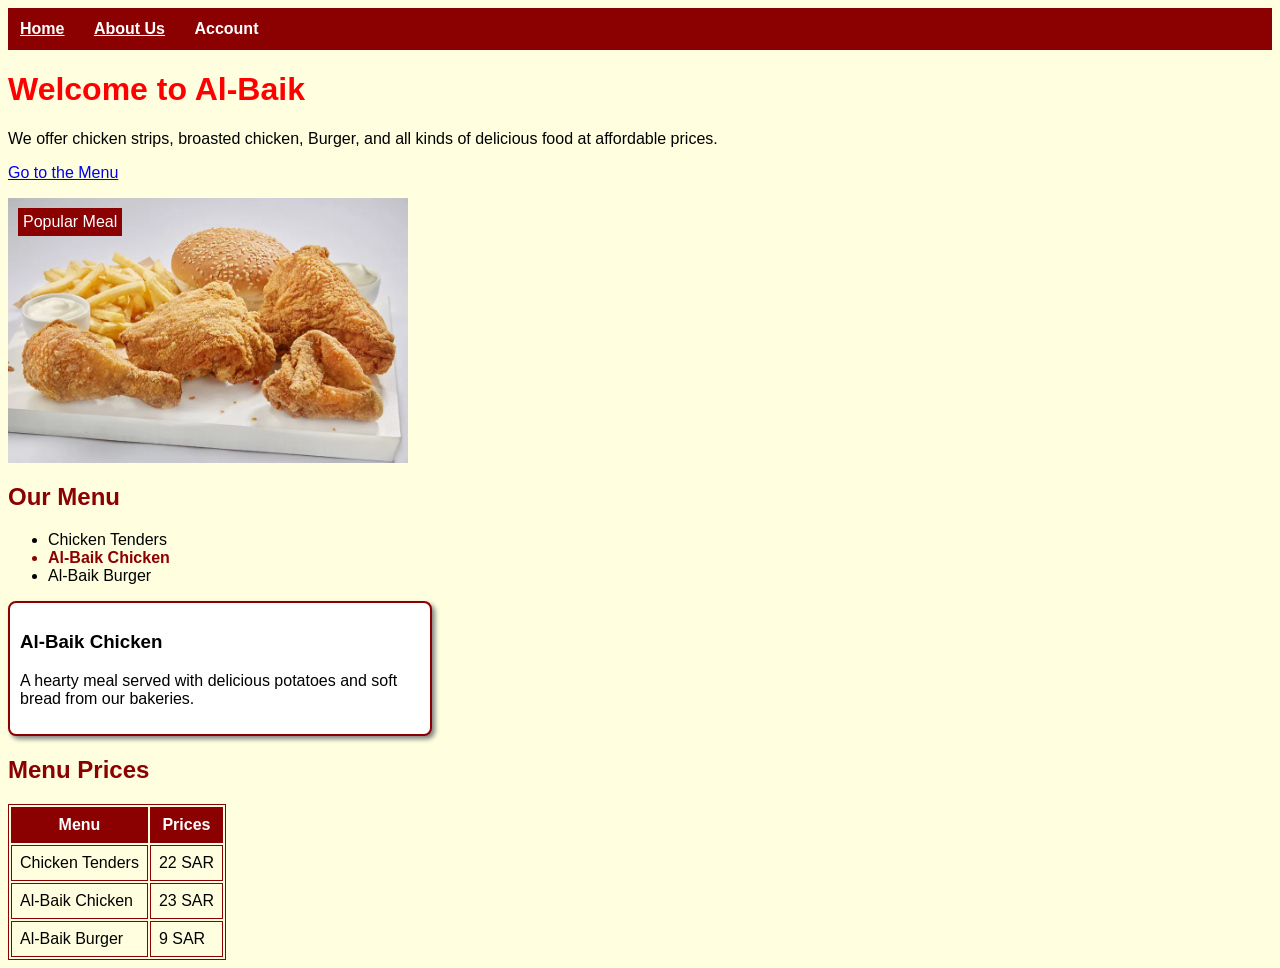
<file: index.html>
<!DOCTYPE html>
<html>
<head>
    <title>Al-Baik</title>
    <link rel="stylesheet" type="text/css" href="styles.css" />
    <style type="text/css">
        h2 {
            color: darkred;
        }
    </style>
</head>
<body>
    <nav>
        <ul>
            <li><a href="index.html">Home</a></li>
            <li><a href="about.html">About Us</a></li>
            <li>
                Account
                <ul>
                    <li><a href="login.html">Login</a></li>
                    <li><a href="signUp.html">Sign Up</a></li>
                </ul>
            </li>
        </ul>
    </nav>
    <header>
        <h1 style="color:red;">Welcome to Al-Baik</h1>

        <p>
            We offer chicken strips, broasted chicken, Burger,
            and all kinds of delicious food at affordable prices.
        </p>
    </header>
    <p>
        <a href="#Prices"> Go to the Menu</a>
    </p>
    <div class="food-box">
        <a href="about.html">
            <img src="Al-BaikMenu.jpg.webp" alt="One of our food Al-Baik chicken" width="400" height="265" class="food-image" />
        </a>
        <span class="food-label">Popular Meal</span>
    </div>
    <section>
        <h2>Our Menu</h2>

        <ul>
            <li>Chicken Tenders</li>
            <li class="featured">Al-Baik Chicken</li>
            <li>Al-Baik Burger</li>
        </ul>

        <article>
            <h3>Al-Baik Chicken</h3>
            <p>A hearty meal served with delicious potatoes and soft bread from our bakeries.</p>
        </article>

        <h2 id="Prices">Menu Prices</h2>

        <table>
            <tr>
                <th>Menu</th>
                <th>Prices</th>
            </tr>
            <tr>
                <td>Chicken Tenders</td>
                <td>22 SAR</td>
            </tr>
            <tr>
                <td>Al-Baik Chicken</td>
                <td>23 SAR</td>
            </tr>
            <tr>
                <td>Al-Baik Burger</td>
                <td>9 SAR</td>
            </tr>
        </table>
    </section>

</body>
</html>
</file>
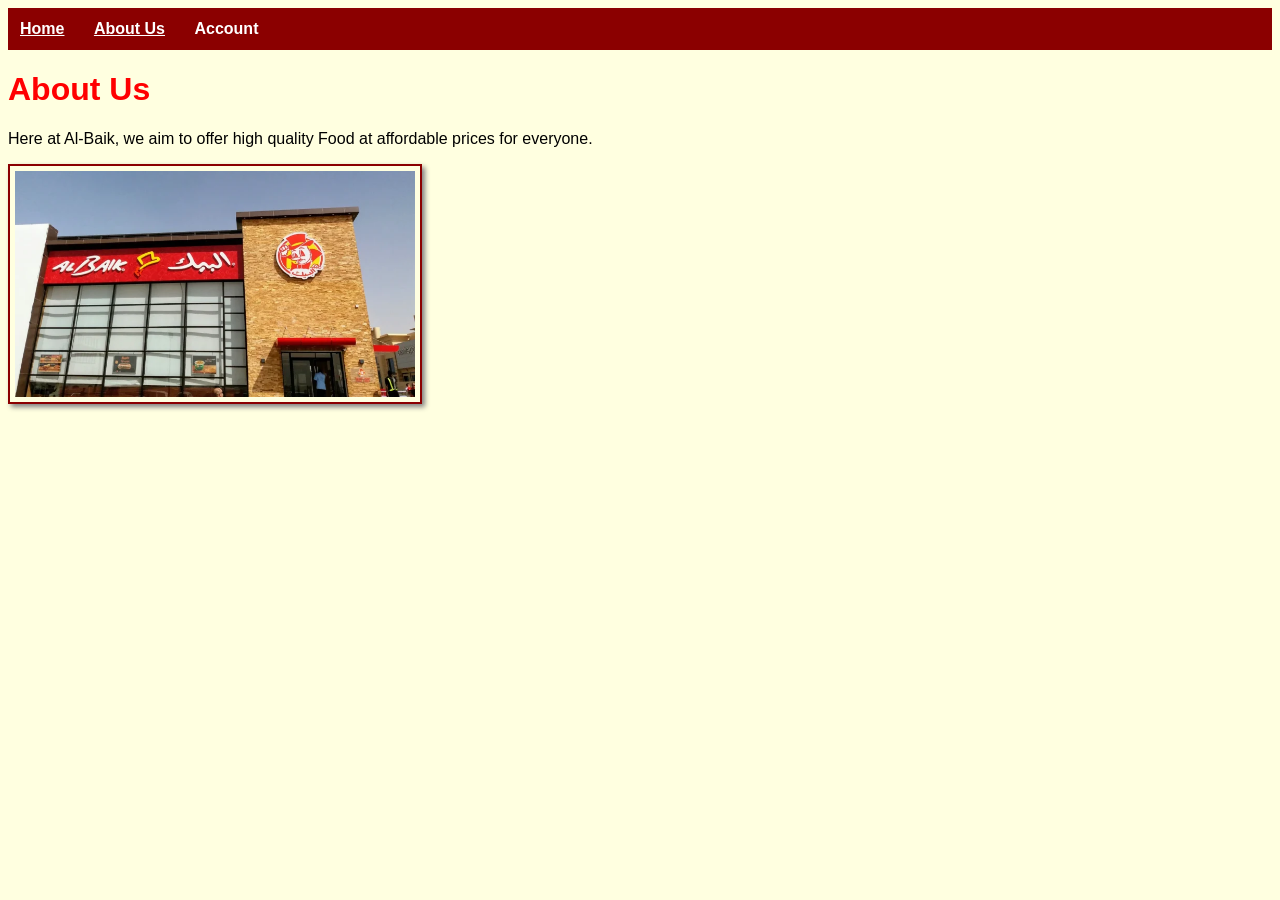
<file: about.html>
<!DOCTYPE html>
<html>
<head>
    <title>About Al-Baik</title>
    <link rel="stylesheet" type="text/css" href="styles.css" />
</head>
<body>
    <nav>
        <ul>
            <li><a href="index.html">Home</a></li>
            <li><a href="about.html">About Us</a></li>
            <li>
                Account
                <ul>
                    <li><a href="login.html">Login</a></li>
                    <li><a href="signUp.html">Sign Up</a></li>
                </ul>
            </li>
        </ul>
    </nav>
    <header>
        <h1 style="color:red;">About Us</h1>
        <p>Here at Al-Baik, we aim to offer high quality Food at affordable prices for everyone.</p>
    </header>

    <img src="Albaik-Restaurant.webp" alt="Al-Baik Resturant" width="400" height="226" class="about-photo" />

</body>
</html>
</file>
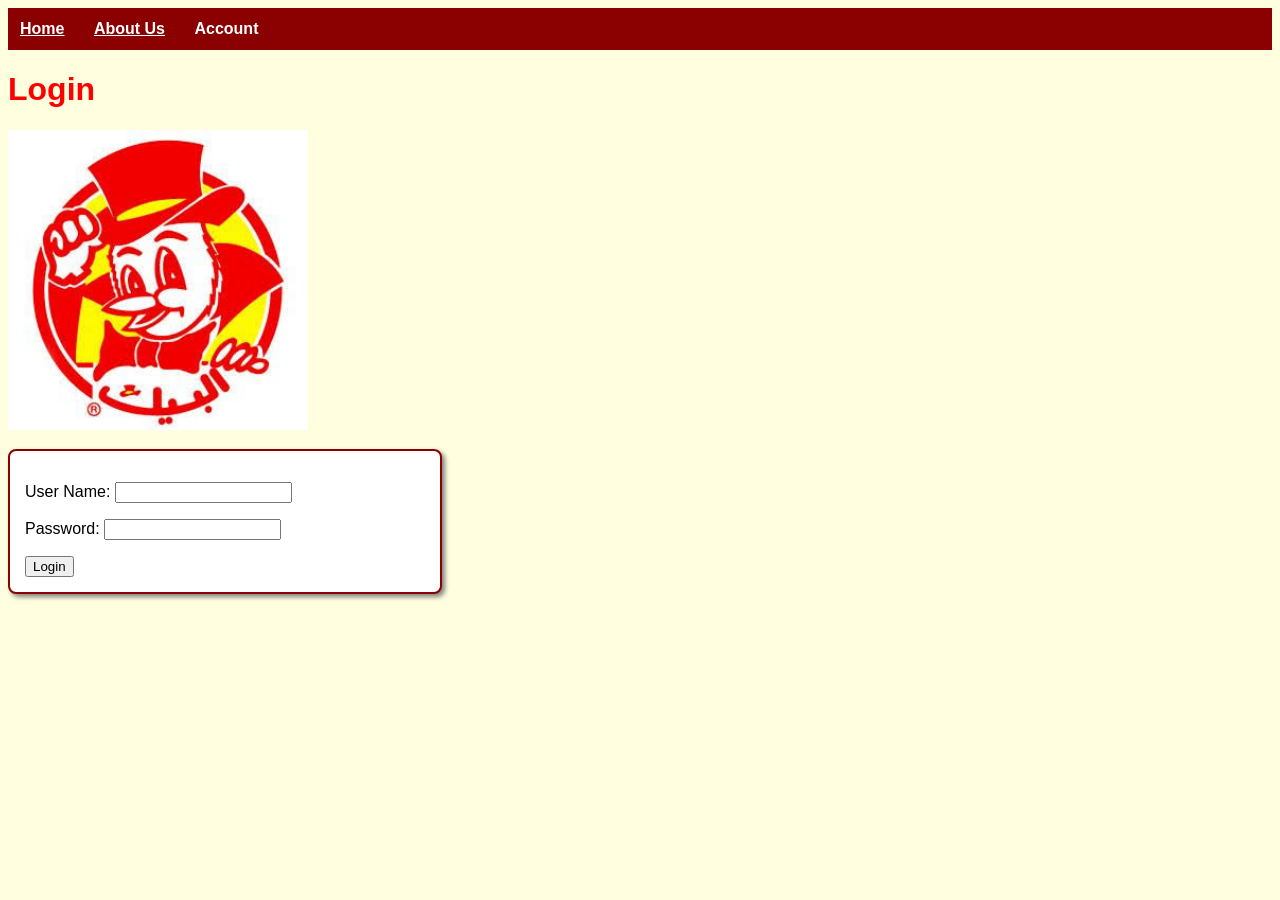
<file: login.html>
<!DOCTYPE html>
<html>
<head>
    <title>Al-Baik - Login</title>
    <link rel="stylesheet" type="text/css" href="styles.css" />
</head>
<body>
    <nav>
        <ul>
            <li><a href="index.html">Home</a></li>
            <li><a href="about.html">About Us</a></li>
            <li>
                Account
                <ul>
                    <li><a href="login.html">Login</a></li>
                    <li><a href="signUp.html">Sign Up</a></li>
                </ul>
            </li>
        </ul>
    </nav>
    <header>
        <h1 style="color:red;">Login</h1>
    </header>

    <a href="about.html">
        <img src="Al-Baik Logo.jpg" alt="Al-Baik Logo" width="300" height="300" />
    </a>
    <form method="post">
        <p>
            <label for="UserName"> User Name: </label>
            <input type="text" id="UserName" name="UserName" />
        </p>
        <p>
            <label for="Password">Password: </label>
            <input type="password" id="Password" name="Password" />
        </p>
        <input type="submit" value="Login" />
    </form>

</body>
</html>
</file>
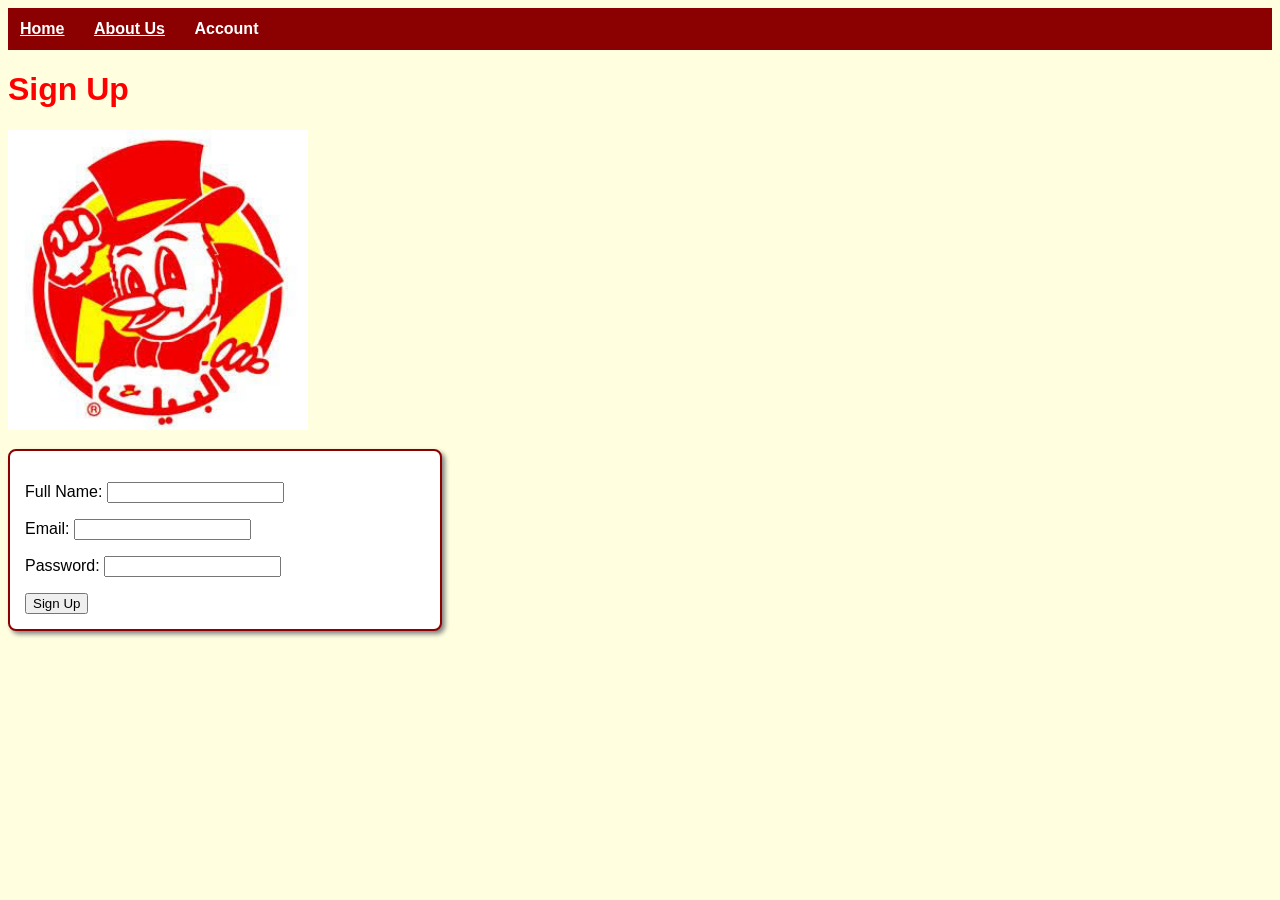
<file: signUp.html>
<!DOCTYPE html>
<html>
<head>
    <title>Al-Baik - Sign Up</title>
    <link rel="stylesheet" type="text/css" href="styles.css" >
</head>
<body>
    <nav>
    <ul>
        <li><a href="index.html">Home</a></li>
        <li><a href="about.html">About Us</a></li>
        <li>
            Account
            <ul>
                <li><a href="login.html">Login</a></li>
                <li><a href="signUp.html">Sign Up</a></li>
            </ul>
        </li>
    </ul>
</nav>
    <header>
        <h1 style="color:red;">Sign Up</h1>
    </header>

    <a href="about.html">
    <img src="Al-Baik Logo.jpg" alt="Al-Baik Logo" width="300" height="300" />
    </a>
    <form method="post">
        <p>
            <label for="FullName"> Full Name: </label>
            <input type="text" id="FullName" name="FullName" />
        </p>
        <p>
            <label for="Email"> Email: </label>
            <input type="email" id="Email" name="Email" />
        </p>
        <p>
            <label for="Password">Password: </label>
            <input type="password" id="Password" name="Password" />
        </p>
        <input type="submit" value="Sign Up" />
    </form>

</body>
</html>
</file>
<file: styles.css>
body {
    background-color: lightyellow;
    font-family: Arial, sans-serif;
}
.featured {
    color: darkred;
    font-weight: bold;
}
a:hover {
    color: darkred;
}
.food-box {
    position: relative;
    width: 400px;
    height: 265px;
}

.food-image {
    position: relative;
    z-index: 1;
}

.food-label {
    position: absolute;
    top: 10px;
    left: 10px;
    z-index: 2;
    background-color: darkred;
    color: white;
    padding: 5px;
}

.about-photo {
    border: 2px solid darkred;
    padding: 5px;
    box-shadow: 3px 3px 5px gray;
}
article {
    background-color: white;
    width: 400px;
    padding: 10px;
    margin-top: 15px;
    border-width: 2px;
    border-style: solid;
    border-color: darkred;
    border-radius: 8px;
    box-shadow: 3px 3px 5px gray;
}
form {
    background-color: white;
    width: 400px;
    padding: 15px;
    margin-top: 15px;
    border: 2px solid darkred;
    border-radius: 8px;
    box-shadow: 3px 3px 5px gray;
}

input:focus {
    background-color: lightyellow;
}

table, th, td {
    border: 1px solid darkred;
}

th, td {
    padding: 8px;
}

th {
    background-color: darkred;
    color: white;
}

nav {
    background-color: darkred;
    padding: 12px;
}

nav ul {
    list-style: none;
    margin: 0;
    padding: 0;
}

nav ul li {
    display: inline;
    position: relative;
    margin-right: 25px;
    color: white;
    font-weight: bold;
}

nav a {
    color: white;
}

nav a:hover {
    color: lightyellow;
}

nav ul li ul {
    display: none;
    position: absolute;
    top: 100%;
    left: 0;
    width: 120px;
    background-color: darkred;
    z-index: 3;
}

nav ul li:hover ul {
    display: block;
}

nav ul li ul li {
    display: block;
    margin: 0;
    padding: 8px;
    border: 1px solid white;
}
</file>
